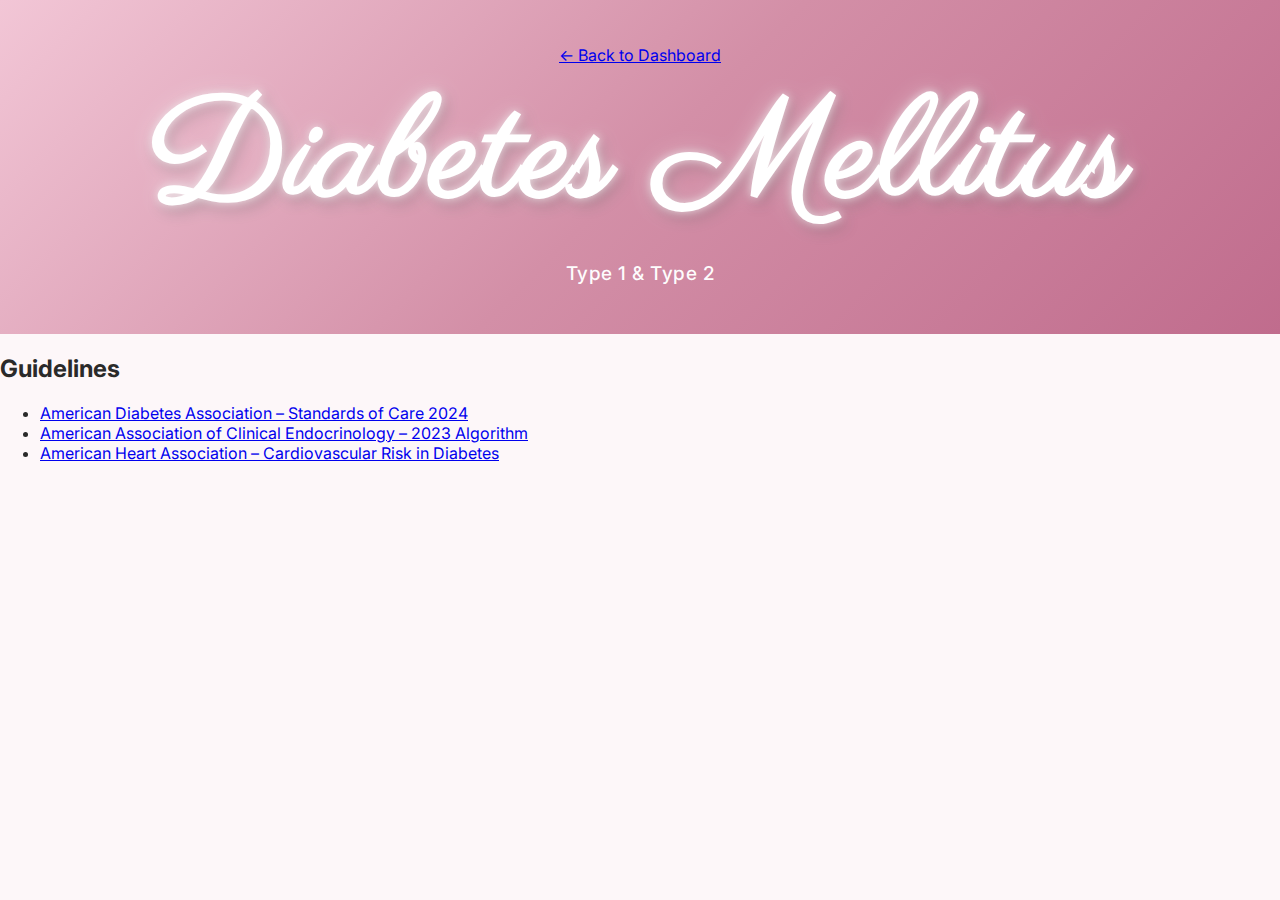
<file: diabetes.html>
<!DOCTYPE html>
<html lang="en">
<head>
  <meta charset="UTF-8">
  <title>Diabetes Mellitus | The Pharm Bible</title>

  <link href="https://fonts.googleapis.com/css2?family=Inter:wght@400;500;600&family=Parisienne&display=swap" rel="stylesheet">
  <link rel="stylesheet" href="style.css">
</head>
<body>

<header>
  <a href="index.html" class="back-button">← Back to Dashboard</a>
  <h1 class="main-title">Diabetes Mellitus</h1>
  <p class="subtitle">Type 1 & Type 2</p>
</header>

<main class="disease-page">

  <section>
    <h2>Guidelines</h2>
    <ul class="guidelines">
      <li><a href="https://diabetesjournals.org/care/issue/47/Supplement_1" target="_blank">American Diabetes Association – Standards of Care 2024</a></li>
      <li><a href="https://www.aace.com/disease-state-resources/diabetes" target="_blank">American Association of Clinical Endocrinology – 2023 Algorithm</a></li>
      <li><a href="https://www.ahajournals.org" target="_blank">American Heart Association – Cardiovascular Risk in Diabetes</a></li>
    </ul>
  </section>

  <!-- Keep rest of your content unchanged below -->

</main>

</body>
</html>
</file>
<file: style.css>
body {
  margin: 0;
  font-family: 'Inter', sans-serif;
  background-color: #fdf7f9;
  color: #2a2a2a;
}

/* HEADER WITH SHIMMER */
header {
  position: relative;
  background: linear-gradient(135deg, #f2c6d6, #d38fa7, #c06c8d);
  padding: 45px 20px 30px 20px;
  text-align: center;
  overflow: hidden;
}

.main-title {
  font-family: 'Parisienne', cursive;
  font-size: 140px;
  margin: 0;
  color: white;
  letter-spacing: 2px;
  position: relative;

  text-shadow:
    0 0 10px rgba(255,255,255,0.7),
    0 0 25px rgba(255,255,255,0.4),
    4px 6px 15px rgba(0,0,0,0.25);

  animation: shimmer 6s infinite linear;
}

/* SHIMMER EFFECT */
@keyframes shimmer {
  0% { text-shadow: 0 0 10px rgba(255,255,255,0.6), 4px 6px 15px rgba(0,0,0,0.2); }
  50% { text-shadow: 0 0 25px rgba(255,255,255,0.9), 4px 6px 20px rgba(0,0,0,0.3); }
  100% { text-shadow: 0 0 10px rgba(255,255,255,0.6), 4px 6px 15px rgba(0,0,0,0.2); }
}

.subtitle {
  margin-top: 6px;
  font-size: 19px;
  color: white;
  opacity: 0.98;
  letter-spacing: 0.5px;
  font-weight: 500;
}

/* Floating Sparkle Overlay */
.sparkle {
  position: absolute;
  width: 200%;
  height: 200%;
  background-image: radial-gradient(white 1px, transparent 1px);
  background-size: 60px 60px;
  opacity: 0.08;
  animation: sparkleMove 20s linear infinite;
}

@keyframes sparkleMove {
  from { transform: translate(0,0); }
  to { transform: translate(-200px, -200px); }
}

/* Search */
#searchBar {
  margin-top: 15px;
  padding: 12px;
  width: 60%;
  max-width: 520px;
  border-radius: 25px;
  border: none;
  font-size: 14px;
}

/* Layout */
.container {
  display: flex;
}

/* Sidebar */
.sidebar {
  width: 260px;
  background-color: #f7dce5;
  padding: 22px;
  border-right: 2px solid #d38fa7;
  height: calc(100vh - 190px);
  overflow-y: auto;
}

.sidebar h3 {
  margin-top: 0;
  font-weight: 600;
}

.sidebar ul {
  list-style-type: none;
  padding: 0;
}

.sidebar li {
  padding: 8px 10px;
  cursor: pointer;
  font-size: 14px;
  border-radius: 8px;
  transition: all 0.2s ease;
}

.sidebar li:hover {
  background-color: #eec2d1;
  color: #8a3f59;
}

.sidebar li strong {
  display: block;
  margin-top: 20px;
  font-size: 12px;
  text-transform: uppercase;
  color: #a05470;
  letter-spacing: 0.5px;
}

/* Content */
.content {
  flex: 1;
  padding: 35px;
}

.content h2 {
  margin-top: 0;
}
</file>
